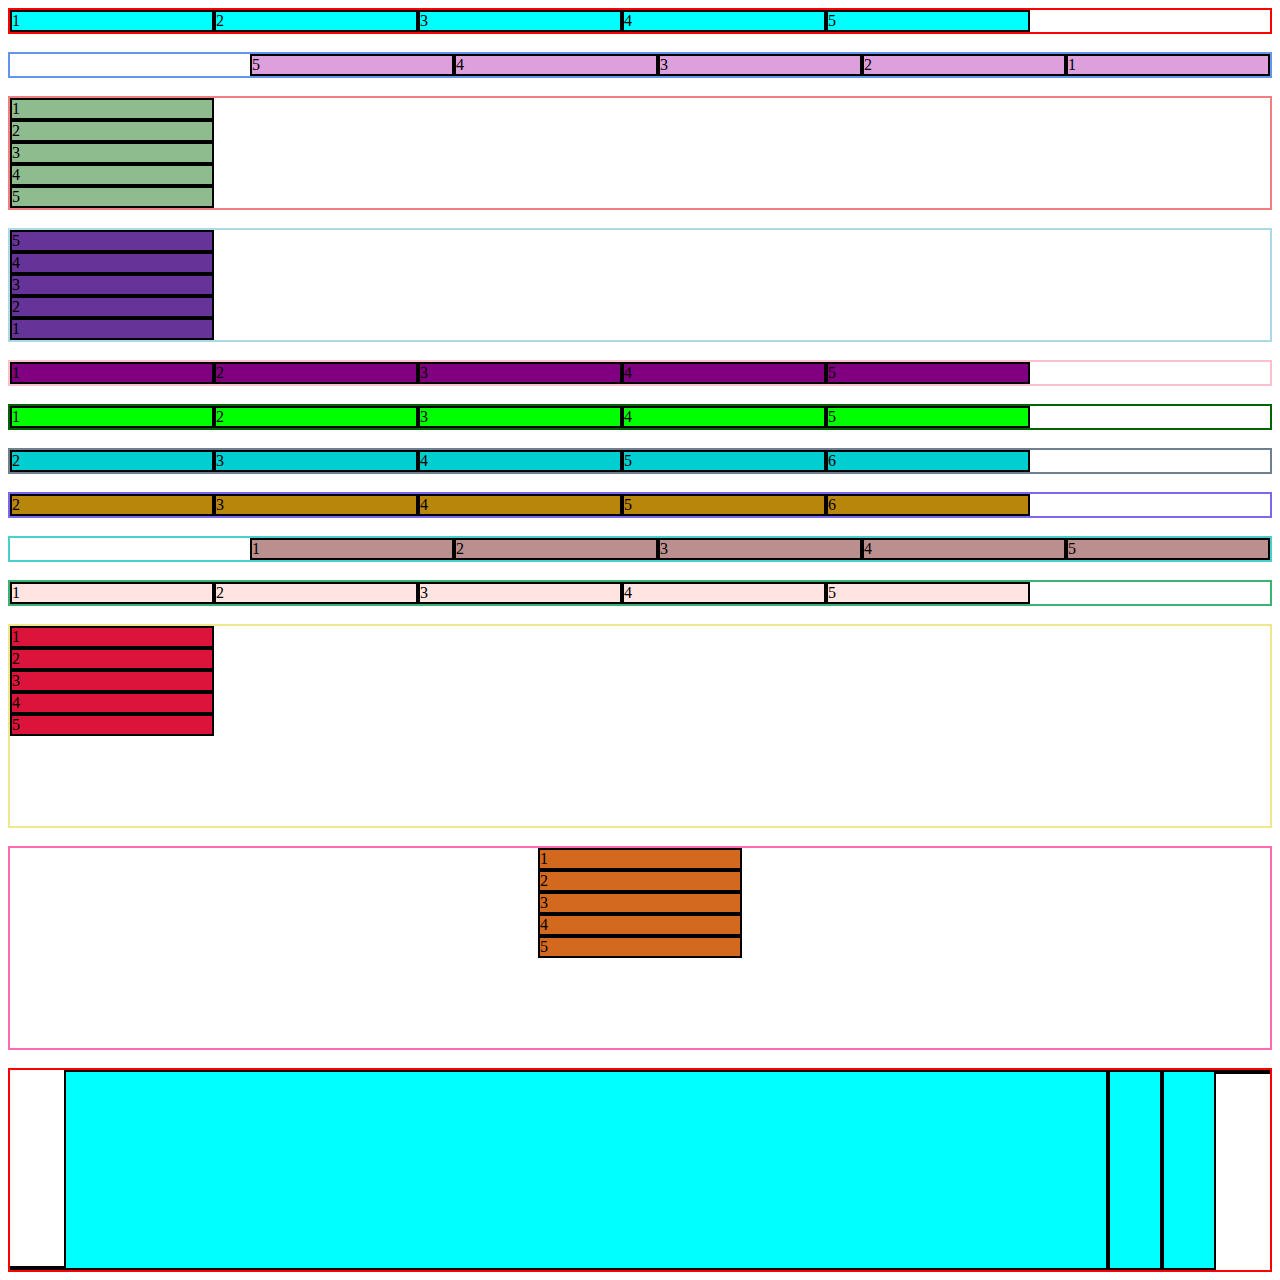
<file: index.html>
<!DOCTYPE html>
<html lang="en">
<head>
    <meta charset="UTF-8">
    <title>Title</title>
    <link href="style.css"rel="stylesheet" type="text/css"/>
</head>
<body>
<div class="parent">
    <div class="child"> 1</div>
    <div class="child"> 2</div>
    <div class="child"> 3</div>
    <div class="child"> 4</div>
    <div class="child"> 5</div>
</div>
<br>
<div class="parent2">
    <div class="child1"> 1</div>
    <div class="child1"> 2</div>
    <div class="child1"> 3</div>
    <div class="child1"> 4</div>
    <div class="child1"> 5</div>
</div>
<br>
<div class="parent5">
    <div class="child2"> 1</div>
    <div class="child2"> 2</div>
    <div class="child2"> 3</div>
    <div class="child2"> 4</div>
    <div class="child2"> 5</div>
</div>
<br>
<div class="parent10">
    <div class="child7"> 1</div>
    <div class="child7"> 2</div>
    <div class="child7"> 3</div>
    <div class="child7"> 4</div>
    <div class="child7"> 5</div></div>
<br>
    <div class="parent80">
        <div class="child17"> 1</div>
        <div class="child17"> 2</div>
        <div class="child17"> 3</div>
        <div class="child17"> 4</div>
        <div class="child17"> 5</div>
    </div>
<br>
        <div class="parent90">
            <div class="child27"> 1</div>
            <div class="child27"> 2</div>
            <div class="child27"> 3</div>
            <div class="child27"> 4</div>
            <div class="child27"> 5</div>
            </div>
<br>
<div class="parent00">
    <div class="child4"> 2</div>
    <div class="child4"> 3</div>
    <div class="child4"> 4</div>
    <div class="child4"> 5</div>
    <div class="child4"> 6</div>
</div>
<br>
<div class="parent50">
    <div class="child8"> 2</div>
    <div class="child8"> 3</div>
    <div class="child8"> 4</div>
    <div class="child8"> 5</div>
    <div class="child8"> 6</div>
</div>
<br>
<div class="parentp">
    <div class="childp"> 1</div>
    <div class="childp"> 2</div>
    <div class="childp"> 3</div>
    <div class="childp"> 4</div>
    <div class="childp"> 5</div>
</div>
<br>
<div class="parento">
    <div class="childo"> 1</div>
    <div class="childo"> 2</div>
    <div class="childo"> 3</div>
    <div class="childo"> 4</div>
    <div class="childo"> 5</div>
</div>
<br>
<div class="parent1q">
    <div class="child1q"> 1</div>
    <div class="child1q"> 2</div>
    <div class="child1q"> 3</div>
    <div class="child1q"> 4</div>
    <div class="child1q"> 5</div>
</div>
<br>
<div class="parent87">
    <div class="child87"> 1</div>
    <div class="child87"> 2</div>
    <div class="child87"> 3</div>
    <div class="child87"> 4</div>
    <div class="child87"> 5</div>
</div>

<br>
<div class="parent55">
    <div class="child55 one" ></div>
    <div class="child55 two" ></div>
    <div class="child55 three" ></div>
    <div class="child55 four" ></div>
    <div class="child55 five" ></div>
</div>
</body>
</html>
</file>
<file: style.css>
.child{
    border: 2px solid black;
    background-color: aqua;
    width: 200px;
}
.parent{
    border: 2px solid red;
    display: flex;}
.child1 {
    border: 2px solid black;
    background-color: plum;
    width: 200px;
}
.parent2 {
    border: 2px solid cornflowerblue;
    display: flex;
    flex-direction: row-reverse;}
.parent5{
    border: 2px solid lightcoral;
    display: flex;
    flex-direction: column;
}
.child2{
    border: 2px solid black;
    background-color: darkseagreen;
    width: 200px;
}

.child7{
    border: 2px solid black;
    background-color: rebeccapurple;
    width: 200px;
}
.parent80{
    border: 2px solid pink;
    display: flex;
    flex-wrap: wrap;
}
.child17{
    border: 2px solid black;
    background-color: purple;
    width: 200px;
}
.parent90{
    border: 2px solid darkgreen;
    display: flex;
    flex-wrap:nowrap;
}
.child27{
    border: 2px solid black;
    background-color: lime;
    width: 200px;
}
.parent10{
    border: 2px solid lightblue;
    display: flex;
    flex-direction: column-reverse;
}
.parent00{
    border: 2px solid slategray;
    display: flex;
    flex-wrap:wrap-reverse;
}
.child4{
    border: 2px solid black;
    background-color: darkturquoise;
    width: 200px;
}

.parent50{
    border: 2px solid mediumslateblue;
    display: flex;
    flex-flow:row wrap-reverse;
}
.child8{
    border: 2px solid black;
    background-color: darkgoldenrod;
    width: 200px;
}
.parentp{
    border: 2px solid mediumturquoise;
    display: flex;
    flex-wrap: wrap-reverse;
    justify-content: end;
}
.childp{
    border: 2px solid black;
    background-color: rosybrown;
    width: 200px;
}
.parento{
    border: 2px solid mediumseagreen;
    display: flex;
    flex-wrap: wrap;
    justify-content: start;
}
.childo{
    border: 2px solid black;
    background-color: mistyrose;
    width: 200px;
}
.parent1q{
    border: 2px solid khaki;
    display: flex;
    flex-wrap: wrap;
    flex-direction: column;
height: 200px;
align-items: start;
}
.child1q{
    border: 2px solid black;
    background-color: crimson;
    width: 200px;
}
.parent87{
    border: 2px solid hotpink;
    display: flex;
    flex-wrap: wrap;
    flex-direction: column;
    height: 200px;
    align-content: center;
}
.child87{
    border: 2px solid black;
    background-color: chocolate;
    width: 200px;
}
.child55 {
    border: 2px solid black;
    background-color: aqua;
    width: 50px;
}
.parent55 {
    border: 2px solid red;
    display: flex;
    height: 200px;
}
.two { flex-grow: 2;
    flex-shrink: 1;
    flex-basis:1.5 ;}
.three { flex-shrink: 1}
.five { align-self:start;}
.one{ align-self: end}
</file>
